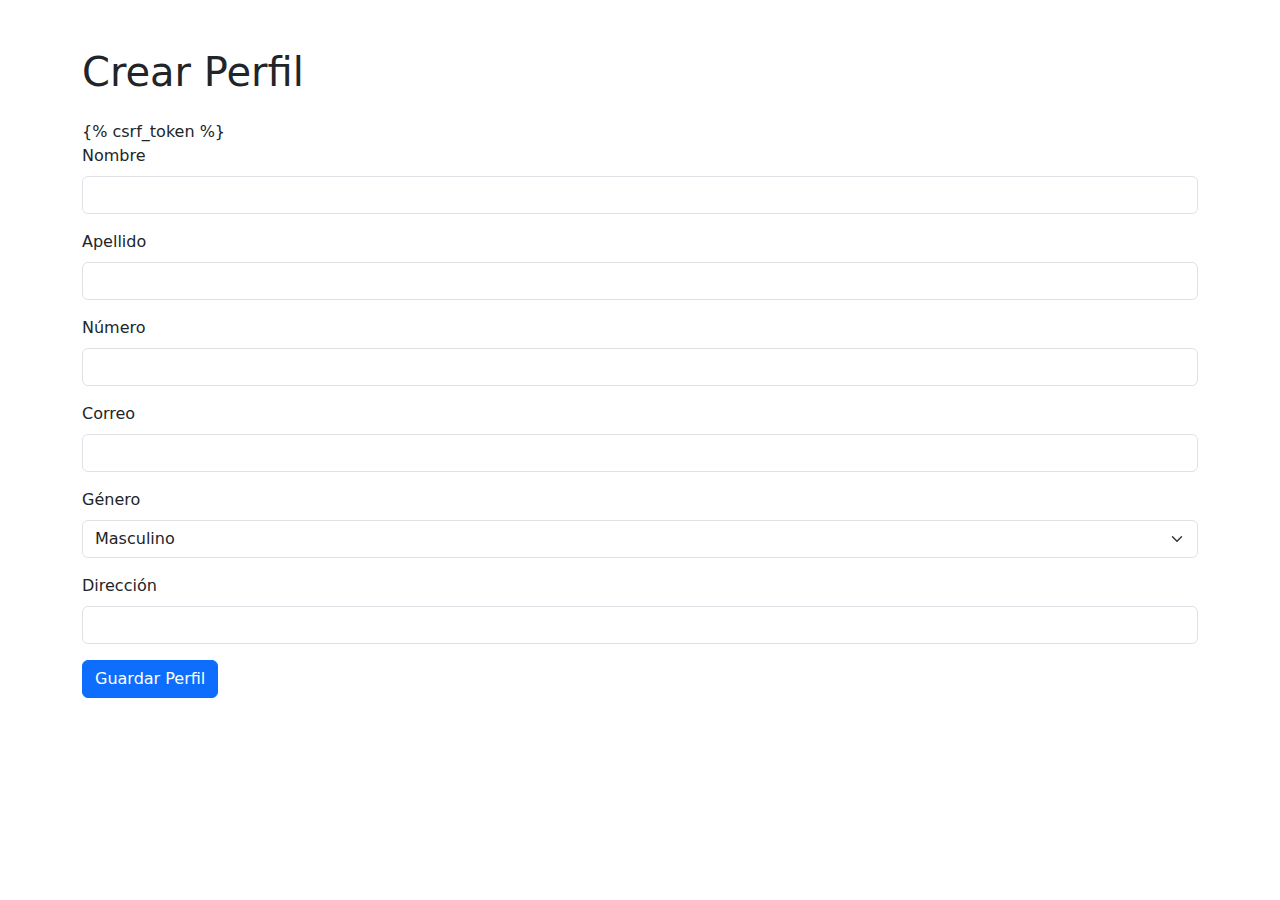
<file: crear_perfil.html>
<!DOCTYPE html>
<html lang="en">
<head>
    <meta charset="UTF-8">
    <meta name="viewport" content="width=device-width, initial-scale=1.0">
    <title>Crear Perfil</title>
    <link href="https://cdn.jsdelivr.net/npm/bootstrap@5.3.0/dist/css/bootstrap.min.css" rel="stylesheet">
</head>
<body>
    <div class="container mt-5">
        <h1>Crear Perfil</h1>
        <form method="POST" class="mt-4">
            {% csrf_token %}
            <div class="mb-3">
                <label for="nombre" class="form-label">Nombre</label>
                <input type="text" class="form-control" id="nombre" name="nombre">
            </div>
            <div class="mb-3">
                <label for="apellido" class="form-label">Apellido</label>
                <input type="text" class="form-control" id="apellido" name="apellido">
            </div>
            <div class="mb-3">
                <label for="numero" class="form-label">Número</label>
                <input type="text" class="form-control" id="numero" name="numero">
            </div>
            <div class="mb-3">
                <label for="correo" class="form-label">Correo</label>
                <input type="email" class="form-control" id="correo" name="correo">
            </div>
            <div class="mb-3">
                <label for="genero" class="form-label">Género</label>
                <select class="form-select" id="genero" name="genero">
                    <option value="Masculino">Masculino</option>
                    <option value="Femenino">Femenino</option>
                </select>
            </div>
            <div class="mb-3">
                <label for="direccion" class="form-label">Dirección</label>
                <input type="text" class="form-control" id="direccion" name="direccion">
            </div>
            <button type="submit" class="btn btn-primary">Guardar Perfil</button>
        </form>
    </div>
    <script src="https://cdn.jsdelivr.net/npm/bootstrap@5.3.0/dist/js/bootstrap.bundle.min.js"></script>
</body>
</html>
</file>
